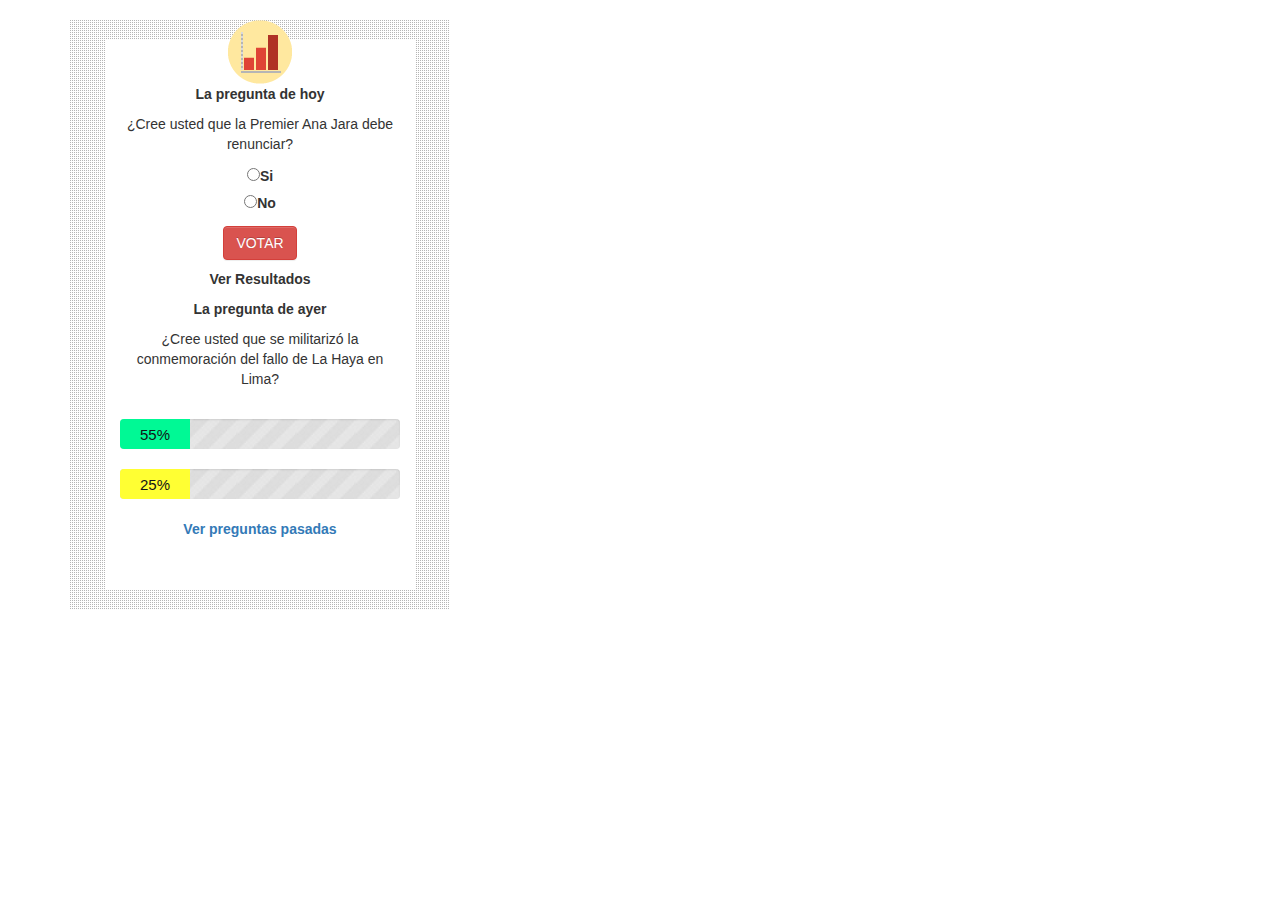
<file: index.html>
<!DOCTYPE html>
<html>
  <head>
        <title>Republica</title>
        <meta charset="utf-8">
        <link href="http://fonts.googleapis.com/css?family=PT+Sans:400,700" rel="stylesheet" type="text/css">
       <link href="http://fonts.googleapis.com/css?family=Oswald:400,700" rel="stylesheet" type="text/css"> 
        <link rel="stylesheet" type="text/css" href="css/dist/slick.css">
        <link rel="stylesheet" type="text/css" href="css/dist/bootstrap-theme.min.css">
        <link rel="stylesheet" type="text/css" href="css/dist/font-awesome.min.css">
        <link rel="stylesheet" type="text/css" href="css/dist/bootstrap.min.css">
        <link rel="stylesheet" type="text/css" href="css/main.css">
  </head>
  <body>
    <div class="container">
      <div class="col-xs-12 col-lg-4 col-md-4 background-pregunta">
        <div class="text-center-p background-white">
        <div class="col-xs-12 col-sm-6 col-md-12 col-lg-12">
            <img src="image/img_pregunta.png" class="img-pregunta">
            <p><strong>La pregunta de hoy</strong></p>  
            <p>¿Cree usted que la Premier Ana Jara debe renunciar?</p>
        <div class="form-check">
            <label>
            <input type="radio" name="exampleradios" value="option2">Si</label>
            <br>
            <label>
            <input type="radio" name="exampleradios" value="option2">No</label>
            </div>
            <button type="button" class="btn btn-danger center-block">VOTAR</button> 
        </div>
        <div class="col-xs-12 col-sm-6 col-md-12 col-lg-12">
            <p><strong>Ver Resultados</strong></p>
            <p><strong>La pregunta de ayer</strong></p> 
            <p>¿Cree usted que se militarizó la conmemoración del fallo de La Haya en Lima?</p>
            <br>
          <div class="progress">
            <div aria-valuenow="25" aria-valuemin="0" aria-valuemax="100" style="width: 25%; background-color: #00F995;">
                <p class="value">55%</p>
            </div>
            </div>
            <div class="progress">
            <div aria-valuenow="25" aria-valuemin="0" aria-valuemax="100" style="width: 25%; background-color: #FFFF33;">
                <p class="value">25%</p>
            </div>
            <br>
           </div>
            <a href="#"><p class="text-center"><strong>Ver preguntas pasadas</strong></p></a>
          </div>       
    <script type="js/slick.min.js"></script>
    <script type="js/bootstrap.min.js"></script>
    <script type="js/jquery.js"></script>
  </body>
</html>
</file>
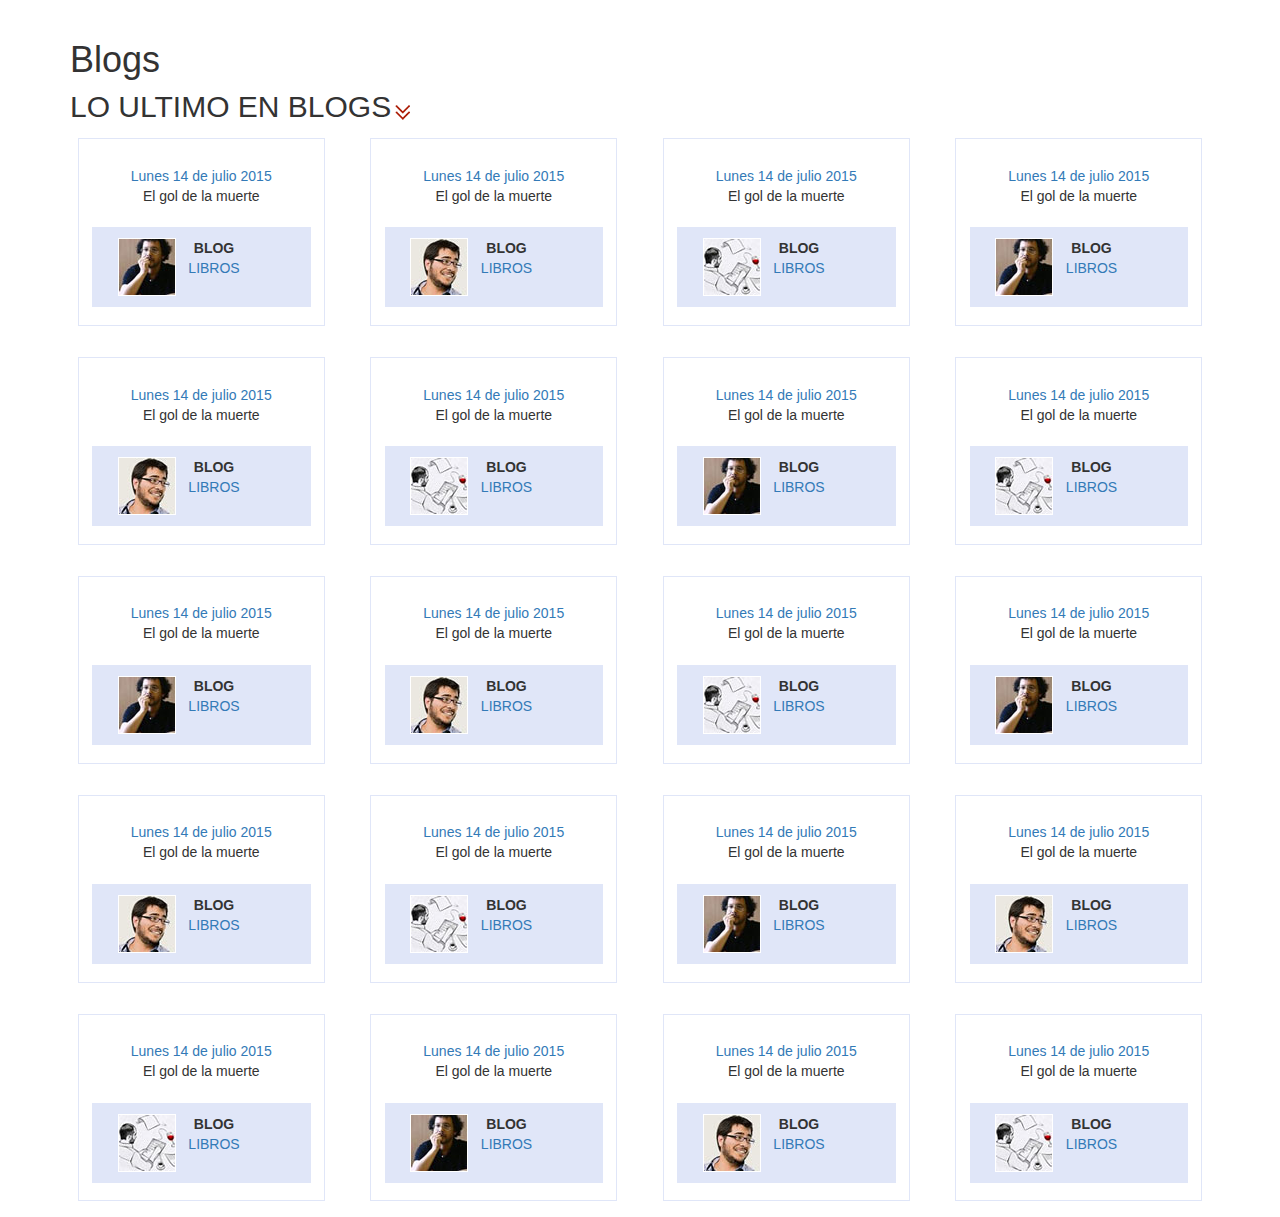
<file: blog.html>
<!DOCTYPE html>
<html>
<head>
    <title>Republica</title>
    <meta charset="utf-8">
    <link href="http://fonts.googleapis.com/css?family=PT+Sans:400,700" rel="stylesheet" type="text/css">
   <link href="http://fonts.googleapis.com/css?family=Oswald:400,700" rel="stylesheet" type="text/css">
    <link rel="stylesheet" type="text/css" href="css/blog.css">
    <link rel="stylesheet" type="text/css" href="css/dist/slick.css">
    <link rel="stylesheet" type="text/css" href="css/dist/bootstrap-theme.min.css">
    <link rel="stylesheet" type="text/css" href="css/dist/font-awesome.min.css">
    <link rel="stylesheet" type="text/css" href="css/dist/bootstrap.min.css">
</head>
<body>
    <div class="container">           
        <h1>Blogs</h1>
        <h2 class="subicono">LO ULTIMO EN BLOGS</h2>
        <img src="image/double-arrow-bottom.png">
        <div class="row">
            <div class="col-xs-12 col-md-6 col-lg-3">
                <div class="columnistas">
                    <a href="#">Lunes 14 de julio 2015</a>
                    <p>El gol de la muerte</p>
                    <div class="celeste">
                        <img src="image/blog_avatar_01.jpg">
                        <div class="subcuadro"">
                            <p><strong>BLOG</strong></p>
                            <a href="#">LIBROS</a>  
                        </div>
                    </div>
                </div>
            </div>        
            <div class="col-xs-12 col-md-6 col-lg-3">
                <div class="columnistas">
                    <a href="#">Lunes 14 de julio 2015</a>
                    <p>El gol de la muerte</p>
                    <div class="celeste">
                        <img src="image/blog_avatar_02.jpg">
                        <div class="subcuadro"">
                            <p><strong>BLOG</strong></p>
                            <a href="#">LIBROS</a>  
                        </div>
                    </div>
                </div>
            </div>
            <div class="col-xs-12 col-md-6 col-lg-3">
                <div class="columnistas">
                    <a href="#">Lunes 14 de julio 2015</a>
                    <p>El gol de la muerte</p>
                    <div class="celeste">
                        <img src="image/blog_avatar_03.jpg">
                        <div class="subcuadro"">
                            <p><strong>BLOG</strong></p>
                            <a href="#">LIBROS</a>  
                        </div>
                    </div>
                </div>
            </div>
            <div class="col-xs-12 col-md-6 col-lg-3">
                <div class="columnistas">
                    <a href="#">Lunes 14 de julio 2015</a>
                    <p>El gol de la muerte</p>
                    <div class="celeste">
                        <img src="image/blog_avatar_01.jpg">
                        <div class="subcuadro"">
                            <p><strong>BLOG</strong></p>
                            <a href="#">LIBROS</a>  
                        </div>
                    </div>
                </div>
            </div>
            <div class="col-xs-12 col-md-6 col-lg-3">
                <div class="columnistas">
                    <a href="#">Lunes 14 de julio 2015</a>
                    <p>El gol de la muerte</p>
                    <div class="celeste">
                        <img src="image/blog_avatar_02.jpg">
                        <div class="subcuadro"">
                            <p><strong>BLOG</strong></p>
                            <a href="#">LIBROS</a>  
                        </div>
                    </div>
                </div>
            </div>
            <div class="col-xs-12 col-md-6 col-lg-3">
                <div class="columnistas">
                    <a href="#">Lunes 14 de julio 2015</a>
                    <p>El gol de la muerte</p>
                    <div class="celeste">
                        <img src="image/blog_avatar_03.jpg">
                        <div class="subcuadro"">
                            <p><strong>BLOG</strong></p>
                            <a href="#">LIBROS</a>  
                        </div>
                    </div>
                </div>
            </div>
            <div class="col-xs-12 col-md-6 col-lg-3">
                <div class="columnistas">
                    <a href="#">Lunes 14 de julio 2015</a>
                    <p>El gol de la muerte</p>
                    <div class="celeste">
                        <img src="image/blog_avatar_01.jpg">
                        <div class="subcuadro"">
                            <p><strong>BLOG</strong></p>
                            <a href="#">LIBROS</a>  
                        </div>
                    </div>
                </div>
            </div>
            <div class="col-xs-12 col-md-6 col-lg-3">
                <div class="columnistas">
                    <a href="#">Lunes 14 de julio 2015</a>
                    <p>El gol de la muerte</p>
                    <div class="celeste">
                        <img src="image/blog_avatar_03.jpg">
                        <div class="subcuadro"">
                            <p><strong>BLOG</strong></p>
                            <a href="#">LIBROS</a>  
                        </div>
                    </div>
                </div>
            </div>
            <div class="col-xs-12 col-md-6 col-lg-3">
                <div class="columnistas">
                    <a href="#">Lunes 14 de julio 2015</a>
                    <p>El gol de la muerte</p>
                    <div class="celeste">
                        <img src="image/blog_avatar_01.jpg">
                        <div class="subcuadro"">
                            <p><strong>BLOG</strong></p>
                            <a href="#">LIBROS</a>  
                        </div>
                    </div>
                </div>
            </div>
            <div class="col-xs-12 col-md-6 col-lg-3">
                <div class="columnistas">
                    <a href="#">Lunes 14 de julio 2015</a>
                    <p>El gol de la muerte</p>
                    <div class="celeste">
                        <img src="image/blog_avatar_02.jpg">
                        <div class="subcuadro"">
                            <p><strong>BLOG</strong></p>
                            <a href="#">LIBROS</a>  
                        </div>
                    </div>
                </div>
            </div>
            <div class="col-xs-12 col-md-6 col-lg-3">
                <div class="columnistas">
                    <a href="#">Lunes 14 de julio 2015</a>
                    <p>El gol de la muerte</p>
                    <div class="celeste">
                        <img src="image/blog_avatar_03.jpg">
                        <div class="subcuadro"">
                            <p><strong>BLOG</strong></p>
                            <a href="#">LIBROS</a>  
                        </div>
                    </div>
                </div>
            </div>
            <div class="col-xs-12 col-md-6 col-lg-3">
                <div class="columnistas">
                    <a href="#">Lunes 14 de julio 2015</a>
                    <p>El gol de la muerte</p>
                    <div class="celeste">
                        <img src="image/blog_avatar_01.jpg">
                        <div class="subcuadro"">
                            <p><strong>BLOG</strong></p>
                            <a href="#">LIBROS</a>  
                        </div>
                    </div>
                </div>
            </div>
            <div class="col-xs-12 col-md-6 col-lg-3">
                <div class="columnistas">
                    <a href="#">Lunes 14 de julio 2015</a>
                    <p>El gol de la muerte</p>
                    <div class="celeste">
                        <img src="image/blog_avatar_02.jpg">
                        <div class="subcuadro"">
                            <p><strong>BLOG</strong></p>
                            <a href="#">LIBROS</a>  
                        </div>
                    </div>
                </div>
            </div>
            <div class="col-xs-12 col-md-6 col-lg-3">
                <div class="columnistas">
                    <a href="#">Lunes 14 de julio 2015</a>
                    <p>El gol de la muerte</p>
                    <div class="celeste">
                        <img src="image/blog_avatar_03.jpg">
                        <div class="subcuadro"">
                            <p><strong>BLOG</strong></p>
                            <a href="#">LIBROS</a>  
                        </div>
                    </div>
                </div>
            </div>
            <div class="col-xs-12 col-md-6 col-lg-3">
                <div class="columnistas">
                    <a href="#">Lunes 14 de julio 2015</a>
                    <p>El gol de la muerte</p>
                    <div class="celeste">
                        <img src="image/blog_avatar_01.jpg">
                        <div class="subcuadro"">
                            <p><strong>BLOG</strong></p>
                            <a href="#">LIBROS</a>  
                        </div>
                    </div>
                </div>
            </div>
            <div class="col-xs-12 col-md-6 col-lg-3">
                <div class="columnistas">
                    <a href="#">Lunes 14 de julio 2015</a>
                    <p>El gol de la muerte</p>
                    <div class="celeste">
                        <img src="image/blog_avatar_02.jpg">
                        <div class="subcuadro"">
                            <p><strong>BLOG</strong></p>
                            <a href="#">LIBROS</a>  
                        </div>
                    </div>
                </div>
            </div>
            <div class="col-xs-12 col-md-6 col-lg-3">
                <div class="columnistas">
                    <a href="#">Lunes 14 de julio 2015</a>
                    <p>El gol de la muerte</p>
                    <div class="celeste">
                        <img src="image/blog_avatar_03.jpg">
                        <div class="subcuadro"">
                            <p><strong>BLOG</strong></p>
                            <a href="#">LIBROS</a>  
                        </div>
                    </div>
                </div>
            </div>
            <div class="col-xs-12 col-md-6 col-lg-3">
                <div class="columnistas">
                    <a href="#">Lunes 14 de julio 2015</a>
                    <p>El gol de la muerte</p>
                    <div class="celeste">
                        <img src="image/blog_avatar_01.jpg">
                        <div class="subcuadro"">
                            <p><strong>BLOG</strong></p>
                            <a href="#">LIBROS</a>  
                        </div>
                    </div>
                </div>
            </div>
            <div class="col-xs-12 col-md-6 col-lg-3">
                <div class="columnistas">
                    <a href="#">Lunes 14 de julio 2015</a>
                    <p>El gol de la muerte</p>
                    <div class="celeste">
                        <img src="image/blog_avatar_02.jpg">
                        <div class="subcuadro"">
                            <p><strong>BLOG</strong></p>
                            <a href="#">LIBROS</a>  
                        </div>
                    </div>
                </div>
            </div>
            <div class="col-xs-12 col-md-6 col-lg-3">
                <div class="columnistas">
                    <a href="#">Lunes 14 de julio 2015</a>
                    <p>El gol de la muerte</p>
                    <div class="celeste">
                        <img src="image/blog_avatar_03.jpg">
                        <div class="subcuadro"">
                            <p><strong>BLOG</strong></p>
                            <a href="#">LIBROS</a>  
                        </div>
                    </div>
                </div>
            </div>
    
    <script type="js/slick.min.js"></script>
    <script type="js/bootstrap.min.js"></script>
    <script type="js/jquery.js"></script>
</body>
</html>
</file>
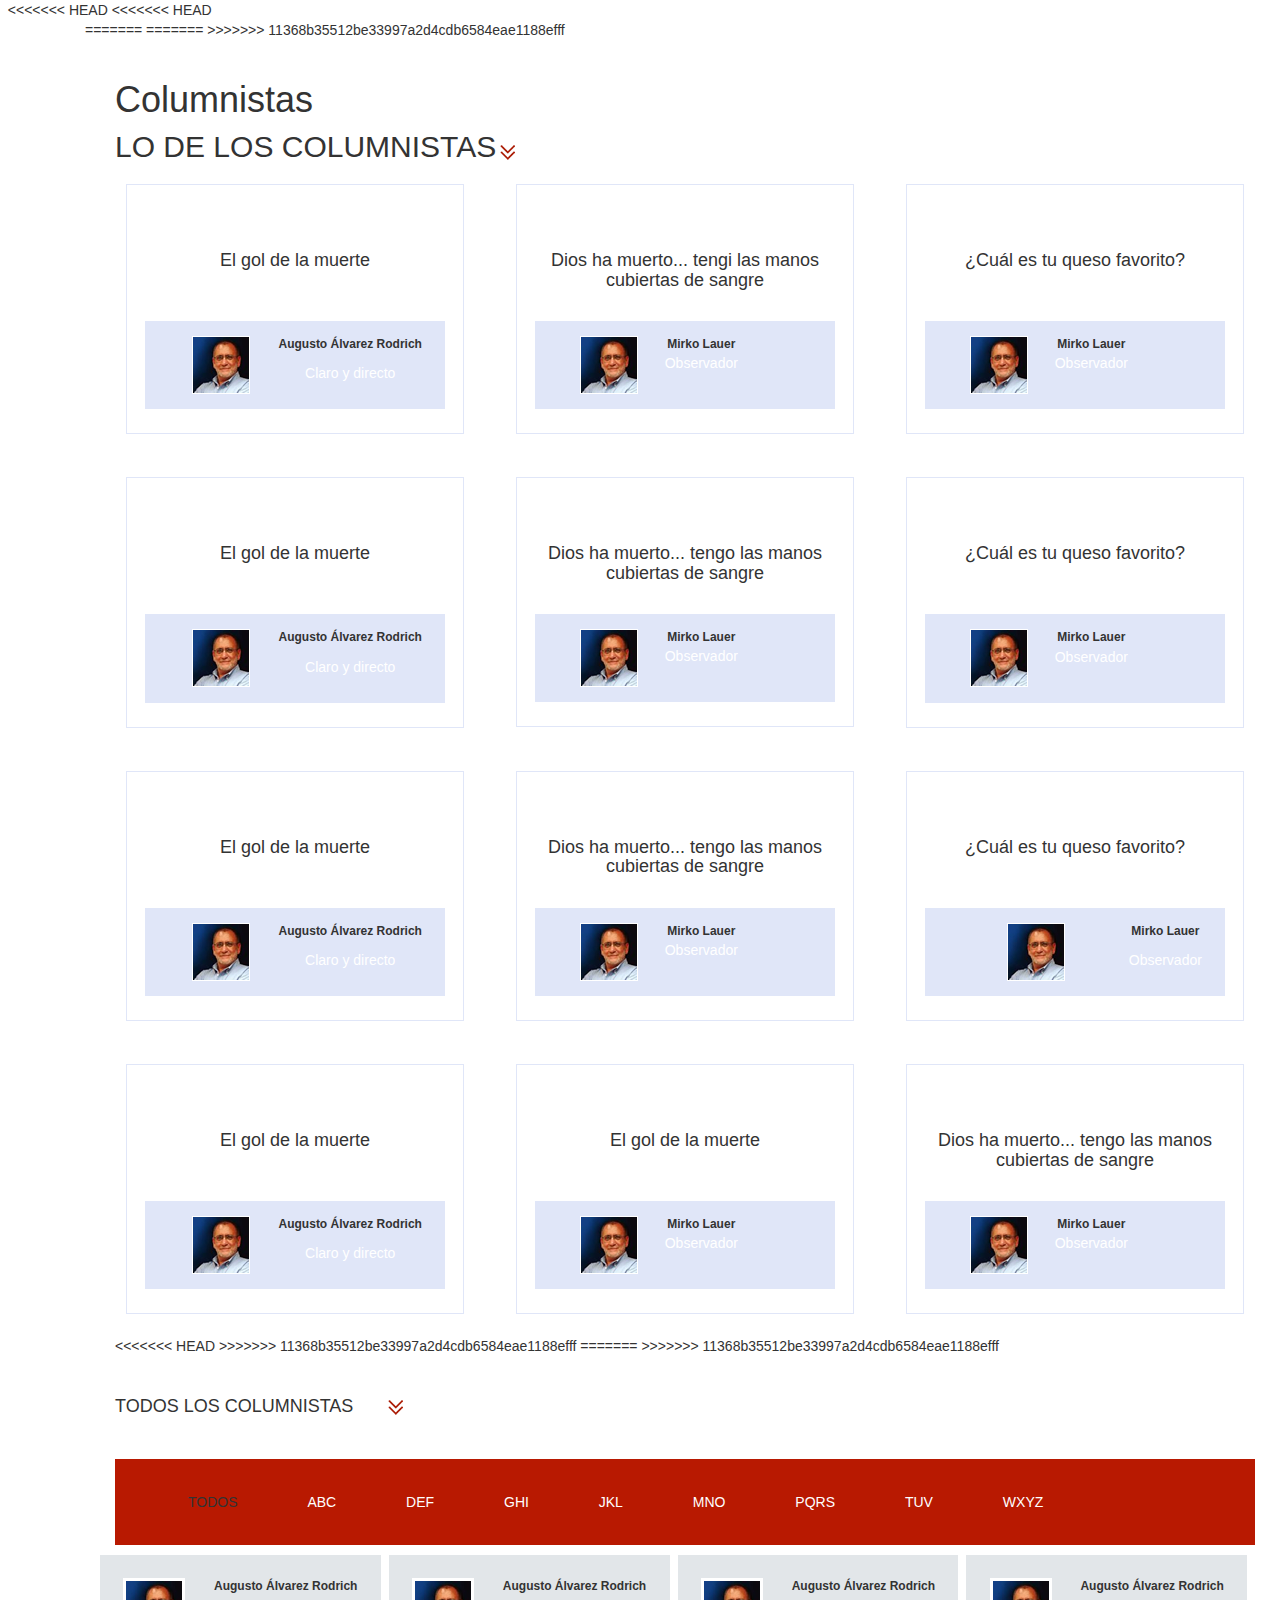
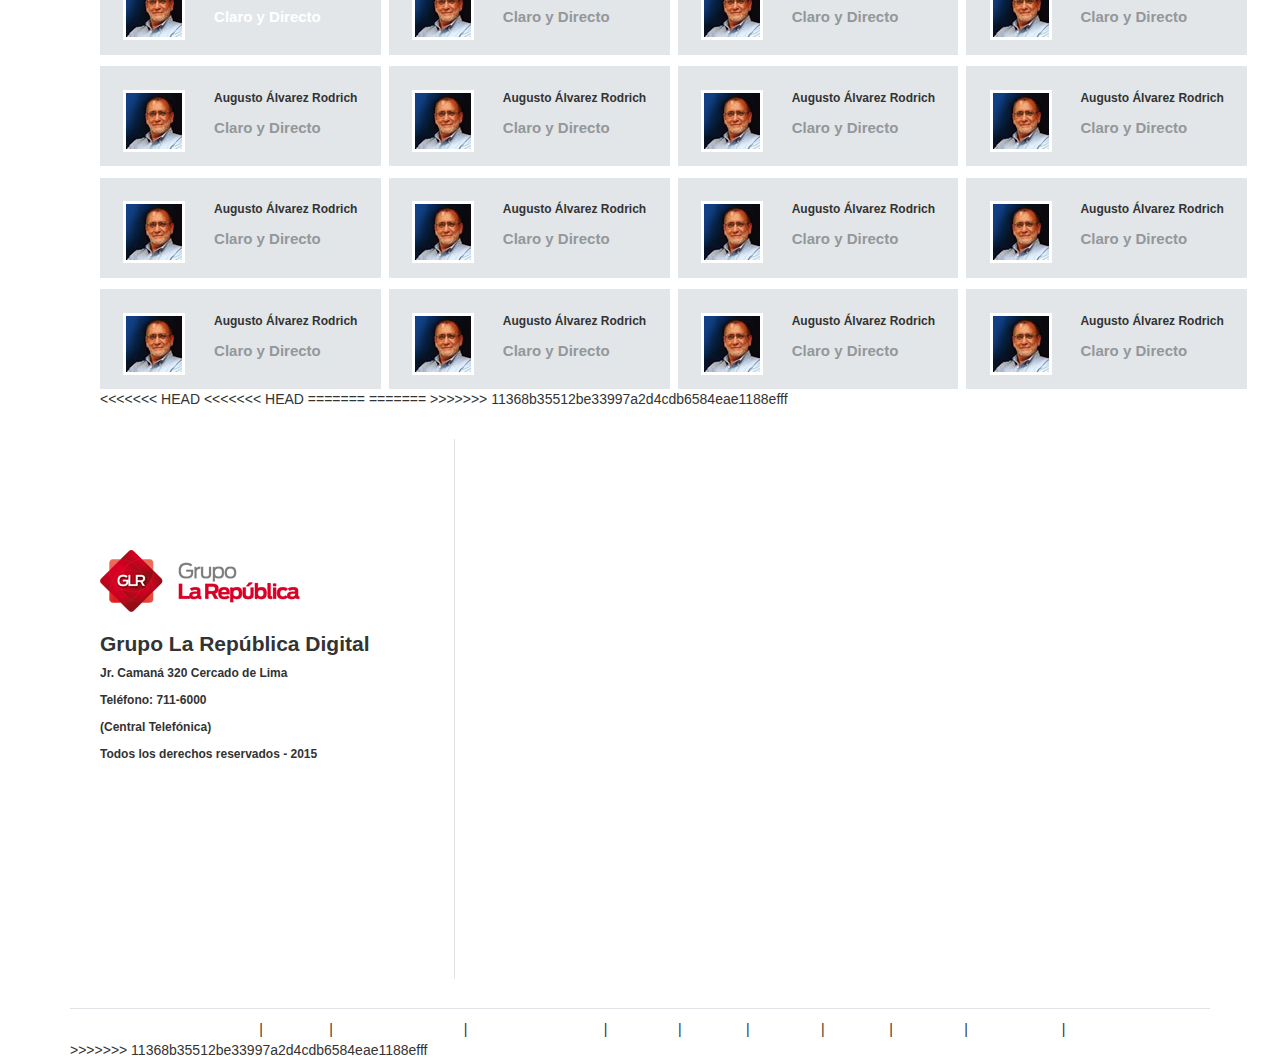
<file: columnistas.html>
<!DOCTYPE html>
<html>
<head>
    <title>Republica</title>
    <meta charset="utf-8">
    <link href="http://fonts.googleapis.com/css?family=PT+Sans:400,700" rel="stylesheet" type="text/css">
   <link href="http://fonts.googleapis.com/css?family=Oswald:400,700" rel="stylesheet" type="text/css">
    <link rel="stylesheet" type="text/css" href="css/columnistas.css">
    <link rel="stylesheet" type="text/css" href="css/dist/slick.css">
    <link rel="stylesheet" type="text/css" href="css/dist/bootstrap-theme.min.css">
    <link rel="stylesheet" type="text/css" href="css/dist/font-awesome.min.css">
    <link rel="stylesheet" type="text/css" href="css/dist/bootstrap.min.css">
</head>
<body>
<<<<<<< HEAD
<<<<<<< HEAD
    <div class="container">
    <section id="todos">
        <div class="container-fluid">
=======
=======
>>>>>>> 11368b35512be33997a2d4cdb6584eae1188efff
    <div class="container"><!DOCTYPE html>
<html>
<head>
    <title>Republica</title>
    <meta charset="utf-8">
    <link href="http://fonts.googleapis.com/css?family=PT+Sans:400,700" rel="stylesheet" type="text/css">
   <link href="http://fonts.googleapis.com/css?family=Oswald:400,700" rel="stylesheet" type="text/css">
    <link rel="stylesheet" type="text/css" href="css/columnistas.css">
    <link rel="stylesheet" type="text/css" href="css/dist/slick.css">
    <link rel="stylesheet" type="text/css" href="css/dist/bootstrap-theme.min.css">
    <link rel="stylesheet" type="text/css" href="css/dist/font-awesome.min.css">
    <link rel="stylesheet" type="text/css" href="css/dist/bootstrap.min.css">
</head>
<body>
    <div class="container"> 
        <h1>Columnistas</h1>
        <h2 class="subicono">LO DE LOS COLUMNISTAS</h2>
        <img src="image/double-arrow-bottom.png">
        <div class="row">
            <div class="col-xs-12 col-md-6 col-lg-4">
                <div class="columnistas">
                    <a href="#">Lunes 14 de julio 2015</a>
                    <h4 class="minh-40">El gol de la muerte</h4>
                    <div class="celeste">
                        <img src="image/img_author_columnista.jpg">
                        <div class="subcuadro1"">
                            <p><strong>Augusto Álvarez Rodrich</strong></p>
                            <a href="#">Claro y directo</a>  
                        </div>
                    </div>
                </div>
            </div>        
            <div class="col-xs-12 col-md-6 col-lg-4">
                <div class="columnistas">
                    <a href="#">Lunes 14 de julio 2015</a>
                    <h4 class="minh-40">Dios ha muerto... tengi las manos cubiertas de sangre</h4>
                    <div class="celeste">
                        <img src="image/img_author_columnista.jpg">
                        <div class="subcuadro"">
                            <p><strong>Mirko Lauer</strong></p>
                            <a href="#">Observador</a>  
                        </div>
                    </div>
                </div>
            </div>
            <div class="col-xs-12 col-md-6 col-lg-4">
                <div class="columnistas">
                    <a href="#">Lunes 14 de julio 2015</a>
                    <h4 class="minh-40">¿Cuál es tu queso favorito?</h4>
                    <div class="celeste">
                        <img src="image/img_author_columnista.jpg">
                        <div class="subcuadro"">
                            <p><strong>Mirko Lauer</strong></p>
                            <a href="#">Observador</a>  
                        </div>
                    </div>
                </div>
            </div>
        </div>
        <div class="row">
            <div class="col-xs-12 col-md-6 col-lg-4">
                <div class="columnistas">
                    <a href="#">Lunes 14 de julio 2015</a>
                    <h4 class="minh-40">El gol de la muerte</h4>
                    <div class="celeste">
                        <img src="image/img_author_columnista.jpg">
                        <div class="subcuadro1"">
                            <p><strong>Augusto Álvarez Rodrich</strong></p>
                            <a href="#">Claro y directo</a>  
                        </div>
                    </div>
                </div>
            </div>
            <div class="col-xs-12 col-md-6 col-lg-4">
                <div class="columnistas">
                    <a href="#">Lunes 14 de julio 2015</a>
                    <h4 minh-40>Dios ha muerto... tengo las manos cubiertas de sangre</h4>
                    <div class="celeste">
                        <img src="image/img_author_columnista.jpg">
                        <div class="subcuadro"">
                            <p><strong>Mirko Lauer</strong></p>
                            <a href="#">Observador</a>  
                        </div>
                    </div>
                </div>
            </div>
            <div class="col-xs-12 col-md-6 col-lg-4">
                <div class="columnistas">
                    <a href="#">Lunes 14 de julio 2015</a>
                    <h4 class="minh-40">¿Cuál es tu queso favorito?</h4>
                    <div class="celeste">
                        <img src="image/img_author_columnista.jpg">
                        <div class="subcuadro"">
                            <p><strong>Mirko Lauer</strong></p>
                            <a href="#">Observador</a>  
                        </div>
                    </div>
                </div>
            </div>
        </div>
        <div class="row">
            <div class="col-xs-12 col-md-6 col-lg-4">
                <div class="columnistas">
                    <a href="#">Lunes 14 de julio 2015</a>
                    <h4 class="minh-40">El gol de la muerte</h4>
                    <div class="celeste">
                        <img src="image/img_author_columnista.jpg">
                        <div class="subcuadro1"">
                            <p><strong>Augusto Álvarez Rodrich</strong></p>
                            <a href="#">Claro y directo</a>    
                        </div>
                    </div>
                </div>
            </div>
            <div class="col-xs-12 col-md-6 col-lg-4">
                <div class="columnistas">
                    <a href="#">Lunes 14 de julio 2015</a>
                    <h4 class="minh-40">Dios ha muerto... tengo las manos cubiertas de sangre</h4>
                    <div class="celeste">
                        <img src="image/img_author_columnista.jpg">
                        <div class="subcuadro"">
                            <p><strong>Mirko Lauer</strong></p>
                            <a href="#">Observador</a>  
                        </div>
                    </div>
                </div>
            </div>
            <div class="col-xs-12 col-md-6 col-lg-4">
                <div class="columnistas">
                    <a href="#">Lunes 14 de julio 2015</a>
                    <h4 class="minh-40">¿Cuál es tu queso favorito?</h4>
                    <div class="celeste">
                        <img src="image/img_author_columnista.jpg">
                        <div class="subcuadro1"">
                            <p><strong>Mirko Lauer</strong></p>
                            <a href="#">Observador</a>  
                        </div>
                    </div>
                </div>
            </div>
        </div>
        <div class="row">
            <div class="col-xs-12 col-md-6 col-lg-4">
                <div class="columnistas">
                    <a href="#">Lunes 14 de julio 2015</a>
                    <h4 class="minh-40">El gol de la muerte</h4>
                    <div class="celeste">
                        <img src="image/img_author_columnista.jpg">
                        <div class="subcuadro1"">
                            <p><strong>Augusto Álvarez Rodrich</strong></p>
                            <a href="#">Claro y directo</a>    
                        </div>
                    </div>
                </div>
            </div>
            <div class="col-xs-12 col-md-6 col-lg-4">
                <div class="columnistas">
                    <a href="#">Lunes 14 de julio 2015</a>
                    <h4 class="minh-40">El gol de la muerte</h4>
                    <div class="celeste">
                        <img src="image/img_author_columnista.jpg">
                        <div class="subcuadro"">
                            <p><strong>Mirko Lauer</strong></p>
                            <a href="#">Observador</a>  
                        </div>
                    </div>
                </div>
            </div>
            <div class="col-xs-12 col-md-6 col-lg-4">
                <div class="columnistas">
                    <a href="#">Lunes 14 de julio 2015</a>
                    <h4 class="minh-40">Dios ha muerto... tengo las manos cubiertas de sangre</h4>
                    <div class="celeste">
                        <img src="image/img_author_columnista.jpg">
                        <div class="subcuadro"">
                            <p><strong>Mirko Lauer</strong></p>
                            <a href="#">Observador</a>  
                        </div>
                    </div>
                </div>
            </div>
        </div>
    </div>
    <section id="todos">
        <div class="container">
<<<<<<< HEAD
>>>>>>> 11368b35512be33997a2d4cdb6584eae1188efff
=======
>>>>>>> 11368b35512be33997a2d4cdb6584eae1188efff
            <div class="row">
            <!-- TODOS LOS COLUMNISTAS -->
                <div class="col-md-12 col-xs-12">
                    <h4>TODOS LOS COLUMNISTAS<img class="arrow" src="image/double-arrow-bottom.png"> </h4>
                    <div class="bg-red">
                        <ul>
                            <li class="active">TODOS</li>
                            <li><a href="#">ABC</a></li>
                            <li><a href="#">DEF</a></li>
                            <li><a href="#">GHI</a></li>
                            <li><a href="#">JKL</a></li>
                            <li><a href="#">MNO</a></li>
                            <li><a href="#">PQRS</a></li>
                            <li><a href="#">TUV</a></li>
                            <li><a href="#">WXYZ</a></li>
                        </ul>
                    </div>
                    <div class="row">
                        <div class="col-md-4 bg-gray">
                            <img class="colum" src="image/img_author_columnista.jpg">
                            <div class="float">
                                <p>Augusto Álvarez Rodrich</p>
                                <p class="txt-gray"><a href="#">Claro y Directo</p></a>
                            </div>
                        </div>
                        <div class="col-md-4 bg-gray">
                            <img class="colum" src="image/img_author_columnista.jpg">
                            <div class="float">
                                <p>Augusto Álvarez Rodrich</p>
                                <p class="txt-gray">Claro y Directo</p>
                            </div>
                        </div>
                        <div class="col-md-4 bg-gray">
                            <img class="colum" src="image/img_author_columnista.jpg">
                            <div class="float">
                                <p>Augusto Álvarez Rodrich</p>
                                <p class="txt-gray">Claro y Directo</p>
                            </div>
                        </div>
                        <div class="col-md-8 bg-gray">
                            <img class="colum" src="image/img_author_columnista.jpg">
                            <div class="float">
                                <p>Augusto Álvarez Rodrich</p>
                                <p class="txt-gray">Claro y Directo</p>
                            </div>
                        </div>
                    </div>
                    <!-- segunda fila -->
                    <div class="row top">
                        <div class="col-md-2 bg-gray">
                            <img class="colum" src="image/img_author_columnista.jpg">
                            <div class="float">
                                <p>Augusto Álvarez Rodrich</p>
                                <p class="txt-gray">Claro y Directo</p>
                            </div>
                        </div>
                        <div class="col-md-2 bg-gray">
                            <img class="colum" src="image/img_author_columnista.jpg">
                            <div class="float">
                                <p>Augusto Álvarez Rodrich</p>
                                <p class="txt-gray">Claro y Directo</p>
                            </div>
                        </div>
                        <div class="col-md-2 bg-gray">
                            <img class="colum" src="image/img_author_columnista.jpg">
                            <div class="float">
                                <p>Augusto Álvarez Rodrich</p>
                                <p class="txt-gray">Claro y Directo</p>
                            </div>
                        </div>
                        <div class="col-md-2 bg-gray">
                            <img class="colum" src="image/img_author_columnista.jpg">
                            <div class="float">
                                <p>Augusto Álvarez Rodrich</p>
                                <p class="txt-gray">Claro y Directo</p>
                            </div>
                        </div>
                    </div>
                    <!-- tercera fila -->
                    <div class="row top">
                        <div class="col-md-2 bg-gray">
                            <img class="colum" src="image/img_author_columnista.jpg">
                            <div class="float">
                                <p>Augusto Álvarez Rodrich</p>
                                <p class="txt-gray">Claro y Directo</p>
                            </div>
                        </div>
                        <div class="col-md-2 bg-gray">
                            <img class="colum" src="image/img_author_columnista.jpg">
                            <div class="float">
                                <p>Augusto Álvarez Rodrich</p>
                                <p class="txt-gray">Claro y Directo</p>
                            </div>
                        </div>
                        <div class="col-md-2 bg-gray">
                            <img class="colum" src="image/img_author_columnista.jpg">
                            <div class="float">
                                <p>Augusto Álvarez Rodrich</p>
                                <p class="txt-gray">Claro y Directo</p>
                            </div>
                        </div>
                        <div class="col-md-2 bg-gray">
                            <img class="colum" src="image/img_author_columnista.jpg">
                            <div class="float">
                                <p>Augusto Álvarez Rodrich</p>
                                <p class="txt-gray">Claro y Directo</p>
                            </div>
                        </div>
                    </div>
                    <div class="row top">
                        <div class="col-md-2 bg-gray">
                            <img class="colum" src="image/img_author_columnista.jpg">
                            <div class="float">
                                <p>Augusto Álvarez Rodrich</p>
                                <p class="txt-gray">Claro y Directo</p>
                            </div>
                        </div>
                        <div class="col-md-2 bg-gray">
                            <img class="colum" src="image/img_author_columnista.jpg">
                            <div class="float">
                                <p>Augusto Álvarez Rodrich</p>
                                <p class="txt-gray">Claro y Directo</p>
                            </div>
                        </div>
                        <div class="col-md-2 bg-gray">
                            <img class="colum" src="image/img_author_columnista.jpg">
                            <div class="float">
                                <p>Augusto Álvarez Rodrich</p>
                                <p class="txt-gray">Claro y Directo</p>
                            </div>
                        </div>
                        <div class="col-md-2 bg-gray">
                            <img class="colum" src="image/img_author_columnista.jpg">
                            <div class="float">
                                <p>Augusto Álvarez Rodrich</p>
                                <p class="txt-gray">Claro y Directo</p>
                            </div>
                        </div>
                    </div>
        </div>
    </section>
<<<<<<< HEAD
<<<<<<< HEAD
=======
=======
>>>>>>> 11368b35512be33997a2d4cdb6584eae1188efff
    </div>
    <footer>
      <div class="container">
        <div class="row hidden-sm hidden-xs">
          <div class="col-xs-12 col-md-4 logo">
            <img src="image/logo-grupo-la-republica.png">
            <h3>Grupo La República Digital</h3>
            <p>Jr. Camaná 320 Cercado de Lima</p>
            <p>Teléfono: 711-6000</p>
            <p>(Central Telefónica)</p>
            <p class="text-f">Todos los derechos reservados - 2015</p>
          </div>
          <div class="linea-v">
            <div class="col-xs-12 col-md-2 a-color">
              <a href="#">Roger Federer</a>
              <a href="#">Sbs</a>
              <a href="#">Scarlett Johansson</a>
              <a href="#">Scotiabank</a>
              <a href="#">Selena Gómez</a>
              <a href="#">Spiderman</a>
              <a href="#">Sporting Cristal</a>
              <a href="#">Sunat</a>
              <a href="#">Telefónica del Perú</a>
              <a href="#">The Walking Dead</a>
              <a href="#">Twitter</a>
              <a href="#">Universidad Cesar Vallejo</a>
              <a href="#">Universidad San Martín</a>
              <a href="#">Universitario de</a>
              <a href="#">Deportes</a>
              <a href="#">Xbox</a>
              <a href="#">Youtube</a>
              <a href="#">Bayern Múnich</a>
              <a href="#">Bayern Múnich</a>
              <a href="#">BBVA</a>
              <a href="#">Xbox</a>
              <a href="#">BCP</a> 
            </div>
            <div class="col-xs-12 col-md-2  a-color">
              <a href="#">Roger Federer</a>
              <a href="#">Sbs</a>
              <a href="#">Scarlett Johansson</a>
              <a href="#">Scotiabank</a>
              <a href="#">Selena Gómez</a>
              <a href="#">Spiderman</a>
              <a href="#">Sporting Cristal</a>
              <a href="#">Sunat</a>
              <a href="#">Telefónica del Perú</a>
              <a href="#">The Walking Dead</a>
              <a href="#">Twitter</a>
              <a href="#">Universidad Cesar Vallejo</a>
              <a href="#">Universidad San Martín</a>
              <a href="#">Universitario de</a>
              <a href="#">Deportes</a>
              <a href="#">Xbox</a>
              <a href="#">Youtube</a>
              <a href="#">Bayern Múnich</a>
              <a href="#">Bayern Múnich</a>
              <a href="#">BBVA</a>
              <a href="#">Xbox</a>
              <a href="#">BCP</a> 
            </div>
            <div class="col-xs-12 col-md-2  a-color">
              <a href="#">Roger Federer</a>
              <a href="#">Sbs</a>
              <a href="#">Scarlett Johansson</a>
              <a href="#">Scotiabank</a>
              <a href="#">Selena Gómez</a>
              <a href="#">Spiderman</a>
              <a href="#">Sporting Cristal</a>
              <a href="#">Sunat</a>
              <a href="#">Telefónica del Perú</a>
              <a href="#">The Walking Dead</a>
              <a href="#">Twitter</a>
              <a href="#">Universidad Cesar Vallejo</a>
              <a href="#">Universidad San Martín</a>
              <a href="#">Universitario de</a>
              <a href="#">Deportes</a>
              <a href="#">Xbox</a>
              <a href="#">Youtube</a>
              <a href="#">Bayern Múnich</a>
              <a href="#">Bayern Múnich</a>
              <a href="#">BBVA</a>
              <a href="#">Xbox</a>
              <a href="#">BCP</a> 
            </div>
            <div class="col-xs-12 col-md-2  a-color">
              <a href="#">Roger Federer</a>
              <a href="#">Sbs</a>
              <a href="#">Scarlett Johansson</a>
              <a href="#">Scotiabank</a>
              <a href="#">Selena Gómez</a>
              <a href="#">Spiderman</a>
              <a href="#">Sporting Cristal</a>
              <a href="#">Sunat</a>
              <a href="#">Telefónica del Perú</a>
              <a href="#">The Walking Dead</a>
              <a href="#">Twitter</a>
              <a href="#">Universidad Cesar Vallejo</a>
              <a href="#">Universidad San Martín</a>
              <a href="#">Universitario de</a>
              <a href="#">Deportes</a>
              <a href="#">Xbox</a>
              <a href="#">Youtube</a>
              <a href="#">Bayern Múnich</a>
              <a href="#">Bayern Múnich</a>
              <a href="#">BBVA</a>
              <a href="#">Xbox</a>
              <a href="#">BCP</a> 
            </div>
          </div>
        </div>
      </div>
    </div>
    </footer>
    <div class="linea-h hidden-sm hidden-xs">
      <div class="hidden-sm hidden-xs">
        <a href="#">Diarios del PAL: Clarín </a>|<a href="#"> La Tercera </a>|<a href="#"> El Universal Colombia </a>|<a href="#"> El Universal Venezuela </a>|<a href="#"> Vanguardia </a>|<a href="#"> La Prensa </a>|<a href="#"> El Salvador </a>|<a href="#"> La Verdad </a>|<a href="#"> Diario Libre </a>|<a href="#"> El diario de hoy </a>|<a href="#"> El Colombiano</a>
      </div></div>
      <div class="visible-sm-block visible-xs-block f-tablet">
        <h4>Grupo la República Digital</h4>
        <p>Todos los derechos reservados- 2015</p>
      </div>
</footer>

    <script type="js/slick.min.js"></script>
    <script type="js/bootstrap.min.js"></script>
    <script type="js/jquery.js"></script>
</body>
</html>



>>>>>>> 11368b35512be33997a2d4cdb6584eae1188efff
    </div>
    <script type="js/slick.min.js"></script>
    <script type="js/bootstrap.min.js"></script>
    <script type="js/jquery.js"></script>
</body>
</html>
</file>
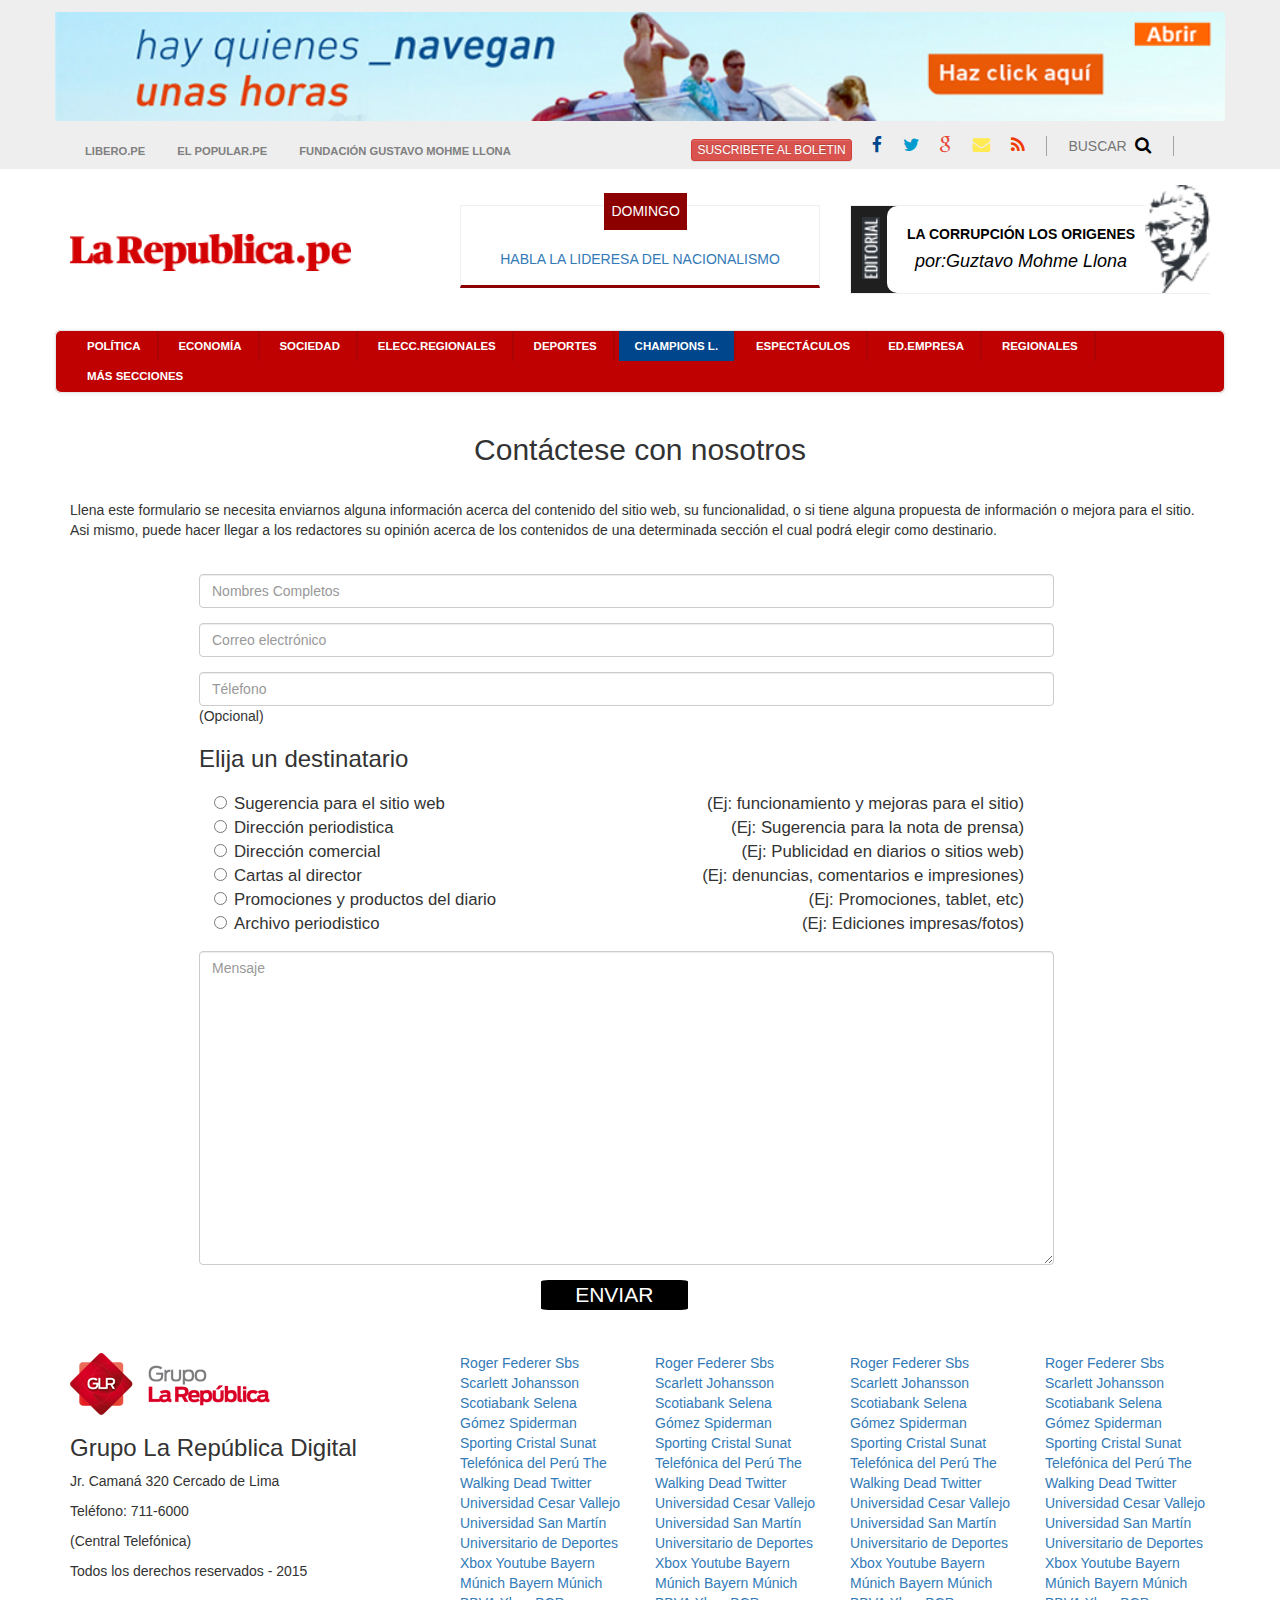
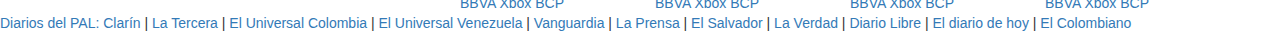
<file: contac.html>
<!DOCTYPE html>
<html>
<head>
    <title>Republica</title>
    <meta charset="utf-8">
    <link href="http://fonts.googleapis.com/css?family=PT+Sans:400,700" rel="stylesheet" type="text/css">
    <link href="http://fonts.googleapis.com/css?family=Oswald:400,700" rel="stylesheet" type="text/css">
    <link rel="stylesheet" type="text/css" href="css/contac.css">
    <link rel="stylesheet" type="text/css" href="css/main.css">
    <link rel="stylesheet" type="text/css" href="css/dist/slick.css">
    <link rel="stylesheet" type="text/css" href="css/dist/bootstrap-theme.min.css">
    <link rel="stylesheet" type="text/css" href="css/dist/font-awesome.min.css">
    <link rel="stylesheet" type="text/css" href="css/dist/bootstrap.min.css">
</head>
<body>
    <header>
        <div class="bn-gray text-center">
            <div class="container ">
                <div class="row  bn-m">
                    <img src="image/banner_top.jpg">
                    <div class="col-xs-12 col-md-6 iconos">
                        <ul class="nav nav-pills ">
                          <li role="presentation">
                            <a href="#">LIBERO.PE</a>
                          </li>
                          <li role="presentation">
                            <a href="#">EL POPULAR.PE</a>
                          </li>
                          <li role="presentation">
                            <a href="#">FUNDACIÓN GUSTAVO MOHME LLONA</a>
                          </li>
                        </ul>
                    </div>
                    <div class="col-xs-12 col-md-6 iconos">
                        <span>
                          <button type="button" class="btn btn-xs btn-danger mg-but">SUSCRIBETE AL BOLETIN</button>
                        </span>
                        <a href=""><i class="nav-item fa fa-facebook fb"></i></a>
                        <a href=""><i class="nav-item fa fa-twitter tw"></i></a>
                        <a href=""><i class="nav-item fa fa-google goo"></i></a>
                        <a href=""><i class="nav-item fa fa-envelope cart"></i></a>
                        <a href=""><i class="nav-item fa fa-rss sg"></i></a>
                        <div class="bot-busqueda">
                            <input type="text" name="Buscar" placeholder="BUSCAR">
                            <i class="fa fa-search"></i>
                        </div>
                    </div>
                </div>
            </div>
        </div>
        <div class="container">
            <div class="row">
                <div class="col-md-4">
                    <img class="imglogo" src="image/logo-la-republica.jpg">
                </div>
                <div class="col-md-4 text-center">
                    <div class="domingo">
                        <h5 class="domi">DOMINGO</h5>
                        <a href="#"><h5>HABLA LA LIDERESA DEL NACIONALISMO</h5></a>
                    </div>
                </div>
                <div class="col-md-4 text-center">
                    <div class="corrup">
                        <img class="imgeditor" src="image/img_editorial_text.jpg">
                        <div class="editor">
                            <a href="#"><h5><strong>LA CORRUPCIÓN LOS ORIGENES</strong></h5></a>
                            <a href="#"><h4><i>por:Guztavo Mohme Llona </i></h4></a>
                            <img class="imgautor" src="image/img_author.jpg">
                        </div>

                    </div>
                </div>
            </div>
        </div>
        <div class="container">
            <div class="row">
              <nav role="navigation" class="navbar navbar-default" id="nav-menu2">
                    <div class="navbar-header">
                        <button type="button" data-target="#navbarCollapse" data-toggle="collapse" class="navbar-toggle">
                            <span class="sr-only">Toggle navigation</span>
                            <span class="icon-bar"></span>
                            <span class="icon-bar"></span>
                            <span class="icon-bar"></span>
                        </button>
                    </div>
                    <div id="navbarCollapse" class="collapse navbar-collapse bg-red">
                        <div class="nav navbar-nav ">
                            <a class="linea-right" href="#">POLÍTICA</a>
                            <a class="linea-right" href="#">ECONOMÍA</a>
                            <a class="linea-right" href="#">SOCIEDAD</a>
                            <a class="linea-right" href="#">ELECC.REGIONALES</a>
                            <a class="linea-right" href="#">DEPORTES</a>
                            <a class="active linea-right" href="#">CHAMPIONS L.</a>
                            <a class="linea-right" href="#">ESPECTÁCULOS</a>
                            <a class="linea-right" href="#">ED.EMPRESA</a>
                            <a class="linea-right" href="#">REGIONALES</a>
                            <a href="#">MÁS SECCIONES</a>
                        </div>
                    </div>
               </nav>
            </div>
        </div>
    </header>
<!--formulario-->
  <div class="container">
    <section class="contactese">
    <h2 class="text-center">Contáctese con nosotros</h2>
    <p class="parr1">Llena este formulario se necesita enviarnos alguna información acerca del contenido del sitio web, su funcionalidad, o si tiene alguna propuesta de información o mejora para el sitio. Asi mismo, puede hacer llegar a los redactores su opinión acerca de los contenidos de una determinada sección el cual podrá elegir como destinario.</p>
    <div class="container">
    <form action="" class="form1">
        <div class="form-group">
          <label class="sr-only" for="Nombres Completos">Nombres Completos</label>
          <input type="" name="Nombres Completos" class="form-control" placeholder="Nombres Completos">
        </div>
        <div class="form-group">
          <label class="sr-only" for="Correo electrónico">Correo electrónico</label>
          <input type="" name="Correo electrónico" class="form-control" placeholder="Correo electrónico">
        </div>
        <div class="form-group">
          <label class="sr-only" for="Télefono">Télefono</label>
          <input type="" name="Télefono" class="form-control" placeholder="Télefono">
          <p class="">(Opcional)</p>
        </div>
          <h3>Elija un destinatario</h3>
          <div class="col-xs-12 col-sm-12 col-md-12 col-lg-12 form-group">
           <div class="radio">
              <label for="radio1" class=" col-md-6 col-lg-6">
                <input type="radio" name="optionsRadios" value="option1" id="radio2">Sugerencia para el sitio web
              </label>
              <span class="derecha col-md-6 col-lg-6">(Ej: funcionamiento y mejoras para el sitio)</span>
            </div>
           <div class="radio">
              <label for="radio2" class=" col-md-6 col-lg-6">
                <input type="radio" name="optionsRadios" value="option2" id="radio2">Dirección periodistica
              </label>
              <span class="derecha col-md-6 col-lg-6">(Ej: Sugerencia para la nota de prensa)</span>
            </div>
           <div class="radio">
              <label for="radio3" class=" col-md-6 col-lg-6">
                <input type="radio" name="optionsRadios" value="option3" id="radio3">Dirección comercial
              </label>
              <span class="derecha col-md-6 col-lg-6">(Ej: Publicidad en diarios o sitios web)</span>
            </div>
           <div class="radio">
              <label for="radio4" class="col-md-6 col-lg-6">
                <input type="radio" name="optionsRadios" value="option4" id="radio4">Cartas al director
              </label>
              <span class="derecha col-md-6 col-lg-6">(Ej: denuncias, comentarios e impresiones)</span>
            </div>
           <div class="radio">
              <label for="radio5" class="col-md-6 col-lg-6">
                <input type="radio" name="optionsRadios" value="option5" id="radio5">Promociones y productos del diario
              </label>
              <span class="derecha col-md-6 col-lg-6">(Ej: Promociones, tablet, etc)</span>
            </div>
           <div class="radio">
              <label for="radio6" class="col-md-6 col-lg-6">
                <input type="radio" name="optionsRadios" value="option6"id="radio6">Archivo periodistico
              </label>
                <span class="derecha col-md-6 col-lg-6">(Ej: Ediciones impresas/fotos)</span>
            </div>
        </div>
      <div class="form-group">
      <label class="sr-only" for="mensaje">Mensaje</label>
      <textarea class="form-control" id="mensaje" placeholder="Mensaje"  rows="15"></textarea>
      </div>
      <button class="btn-succes">ENVIAR</button>
       </div>
    </form>
   </div>
</section>
</div>
<!--fin-formulario-yeiny -->
            <footer>
              <div class="container">
                <div class="row hidden-sm hidden-xs">
                    <div class="col-xs-12 col-md-4 logo">
                        <img src="image/logo-grupo-la-republica.png">
                        <h3>Grupo La República Digital</h3>
                        <p>Jr. Camaná 320 Cercado de Lima</p>
                        <p>Teléfono: 711-6000</p>
                        <p>(Central Telefónica)</p>
                        <p class="text-f">Todos los derechos reservados - 2015</p>
                    </div>
                    <div class="linea-v">
                    <div class="col-xs-12 col-md-2 a-color">
                          <a href="#">Roger Federer</a>
                          <a href="#">Sbs</a>
                          <a href="#">Scarlett Johansson</a>
                          <a href="#">Scotiabank</a>
                          <a href="#">Selena Gómez</a>
                          <a href="#">Spiderman</a>
                          <a href="#">Sporting Cristal</a>
                          <a href="#">Sunat</a>
                          <a href="#">Telefónica del Perú</a>
                          <a href="#">The Walking Dead</a>
                          <a href="#">Twitter</a>
                          <a href="#">Universidad Cesar Vallejo</a>
                          <a href="#">Universidad San Martín</a>
                          <a href="#">Universitario de</a>
                          <a href="#">Deportes</a>
                          <a href="#">Xbox</a>
                          <a href="#">Youtube</a>
                          <a href="#">Bayern Múnich</a>
                          <a href="#">Bayern Múnich</a>
                          <a href="#">BBVA</a>
                          <a href="#">Xbox</a>
                          <a href="#">BCP</a>
                    </div>
                    <div class="col-xs-12 col-md-2  a-color">
                          <a href="#">Roger Federer</a>
                          <a href="#">Sbs</a>
                          <a href="#">Scarlett Johansson</a>
                          <a href="#">Scotiabank</a>
                          <a href="#">Selena Gómez</a>
                          <a href="#">Spiderman</a>
                          <a href="#">Sporting Cristal</a>
                          <a href="#">Sunat</a>
                          <a href="#">Telefónica del Perú</a>
                          <a href="#">The Walking Dead</a>
                          <a href="#">Twitter</a>
                          <a href="#">Universidad Cesar Vallejo</a>
                          <a href="#">Universidad San Martín</a>
                          <a href="#">Universitario de</a>
                          <a href="#">Deportes</a>
                          <a href="#">Xbox</a>
                          <a href="#">Youtube</a>
                          <a href="#">Bayern Múnich</a>
                          <a href="#">Bayern Múnich</a>
                          <a href="#">BBVA</a>
                          <a href="#">Xbox</a>
                          <a href="#">BCP</a>
                    </div>
                    <div class="col-xs-12 col-md-2  a-color">
                          <a href="#">Roger Federer</a>
                          <a href="#">Sbs</a>
                          <a href="#">Scarlett Johansson</a>
                          <a href="#">Scotiabank</a>
                          <a href="#">Selena Gómez</a>
                          <a href="#">Spiderman</a>
                          <a href="#">Sporting Cristal</a>
                          <a href="#">Sunat</a>
                          <a href="#">Telefónica del Perú</a>
                          <a href="#">The Walking Dead</a>
                          <a href="#">Twitter</a>
                          <a href="#">Universidad Cesar Vallejo</a>
                          <a href="#">Universidad San Martín</a>
                          <a href="#">Universitario de</a>
                          <a href="#">Deportes</a>
                          <a href="#">Xbox</a>
                          <a href="#">Youtube</a>
                          <a href="#">Bayern Múnich</a>
                          <a href="#">Bayern Múnich</a>
                          <a href="#">BBVA</a>
                          <a href="#">Xbox</a>
                          <a href="#">BCP</a>
                    </div>
                    <div class="col-xs-12 col-md-2  a-color">
                          <a href="#">Roger Federer</a>
                          <a href="#">Sbs</a>
                          <a href="#">Scarlett Johansson</a>
                          <a href="#">Scotiabank</a>
                          <a href="#">Selena Gómez</a>
                          <a href="#">Spiderman</a>
                          <a href="#">Sporting Cristal</a>
                          <a href="#">Sunat</a>
                          <a href="#">Telefónica del Perú</a>
                          <a href="#">The Walking Dead</a>
                          <a href="#">Twitter</a>
                          <a href="#">Universidad Cesar Vallejo</a>
                          <a href="#">Universidad San Martín</a>
                          <a href="#">Universitario de</a>
                          <a href="#">Deportes</a>
                          <a href="#">Xbox</a>
                          <a href="#">Youtube</a>
                          <a href="#">Bayern Múnich</a>
                          <a href="#">Bayern Múnich</a>
                          <a href="#">BBVA</a>
                          <a href="#">Xbox</a>
                          <a href="#">BCP</a>
                    </div>
                    </div>
                </div>
                </div>
              </div>
              <div class="linea-h hidden-sm hidden-xs">
              <div class="hidden-sm hidden-xs">
                <a href="#">Diarios del PAL: Clarín </a>|<a href="#"> La Tercera </a>|<a href="#"> El Universal Colombia </a>|<a href="#"> El Universal Venezuela </a>|<a href="#"> Vanguardia </a>|<a href="#"> La Prensa </a>|<a href="#"> El Salvador </a>|<a href="#"> La Verdad </a>|<a href="#"> Diario Libre </a>|<a href="#"> El diario de hoy </a>|<a href="#"> El Colombiano</a>
              </div></div>
              <div class="visible-sm-block visible-xs-block f-tablet">
                    <h4>Grupo la República Digital</h4>
                    <p>Todos los derechos reservados- 2015</p>
              </div>
            </footer>
    <script type="js/slick.min.js"></script>
    <script type="js/bootstrap.min.js"></script>
    <script type="js/jquery.js"></script>
</body>
</html>
</file>
<file: css/main.css>
.background-pregunta {
  background-image: url("../image/trama_square.jpg");
  height: 18%;
}

.background-white {
  background-color: #FFF;
  height: 550px;
  margin: 20px 20px 20px 20px;
}

.img-pregunta {
  margin-top: -20px
}

.progress {
  height: 30px;
  margin-bottom: 20px;
  background: url("../image/barprogress_bg.jpg") repeat;
  overflow: hidden;
}
.progress .value {
  color: #111417;
  text-align: center;
  font-size: 15px;
  font-weight: 400; 
  color: #111417;
  text-align: center;
  height: 40px;
  padding: 5px; 
}

.btn {
  margin-top: 3%;
  margin-bottom: 3%;
}
.text-center-p {
  text-align: center;
}

@media screen and (min-width: 768px) {
  .background-white {
    height: 300px;
  }
}

@media screen and (min-width:992px) {
   .background-white {
    height: 550px;
  }
}
</file>
<file: css/blog.css>
*{
	box-sizing: 
	margin:0px;
  	padding: 0px;
}
h1{
	font-family: Osmald ; 
}
.subicono{
 	display: inline;
}
.columnistas{
  	border: 1px solid #E0E6F8;
 }
.columnistas{
  	border: 1px solid #E0E6F8;
 	padding: 10% 5% 5% 5%;
 	text-align: center;
 	margin: 6% 3%;
}
.columnistas .celeste{
 	background: #E0E6F8;
 }
 .celeste {
 	padding: 5% 6%;
 	margin: 10% 0% 2%;
 }
 .celeste .subcuadro{
 	float: right;
 	margin-right: 30%;
 }
 .celeste .subcuadro p{
 	margin: 0%;
 }
 .celeste img{
 	border: 1px solid white;
 }
</file>
<file: css/columnistas.css>
<<<<<<< HEAD
<<<<<<< HEAD
=======
=======
>>>>>>> 11368b35512be33997a2d4cdb6584eae1188efff
*{
  box-sizing: 
  margin:0px;
    padding: 0px;
}

.subicono{
  display: inline;
}
.columnistas{
    border: 1px solid #E0E6F8;
 }
.columnistas{
    border: 1px solid #E0E6F8;
  padding: 10% 5% 5% 5%;
  text-align: center;
  margin: 6% 3%;
}
.columnistas .celeste{
  background: #E0E6F8;
 }
 .celeste {
  padding: 5% 6%;
  margin: 10% 0% 2%;
 }
 .minh-40 {
  min-height: 40px;
 }
 .celeste .subcuadro{
  float: right;
  margin-right: 30%;
 }
 .celeste .subcuadro1{
  float: right;
  margin-right: 2%;
 }
 .celeste .subcuadro p{
  margin: 0%;
 }
 .celeste img{
  border: 1px solid white;
 }
<<<<<<< HEAD
>>>>>>> 11368b35512be33997a2d4cdb6584eae1188efff
=======
>>>>>>> 11368b35512be33997a2d4cdb6584eae1188efff
/*columnistas segunda parte*/
#todos h4 {
  color: #a09d9d; 
}

#todos .arrow {
  padding: 3%; 
}

#todos .bg-red {
  background-color: #B81901;
 }

#todos li {
  display: inline-block;
  padding: 3%; 
}

#todos li:hover {
    background-color: #D90000;
    border-radius: 50px;
    padding: 1% 3%; 
  }

#todos a {
  color: white;
  text-decoration: none; 
}

<<<<<<< HEAD
<<<<<<< HEAD


=======
>>>>>>> 11368b35512be33997a2d4cdb6584eae1188efff
=======
>>>>>>> 11368b35512be33997a2d4cdb6584eae1188efff
#todos .active {
  background-color: #811101;
  border-radius: 50px;
  padding: 1% 3%;
  color: white; 
}
#todos .bg-gray {
  background-color: #E2E6E9;
  width: 24%;
  height: 100px;
  padding: 2%;
  margin-right: 8px;
 }
  
#todos .bg-gray:hover {
    background-color: white;
    border: 1px solid #E2E6E9; 
  }

#todos .float {
  float: right;
  padding: 0; 
}

#todos .colum {
  border: 3px solid white; 
}

#todos .colum:hover {
    border: 3px solid #E2E6E9; 
}

#todos .top {
  margin-top: 1%; 
}

#todos p {
  font-weight: bolder;
  font-size: 12px; 
}

#todos .txt-gray {
  color: #949799;
  font-size: 15px; 
}

@media(min-width: 320px){
  .todos
}

<<<<<<< HEAD
<<<<<<< HEAD
/*footer*/
=======
=======
>>>>>>> 11368b35512be33997a2d4cdb6584eae1188efff
 /* css footer */
footer {
  background-color: #F1F1F1;
  color: #000;
}

.logo {
  margin-top: 12%;
}

.logo h3 {
  font-size: 1.5em;
  font-weight: bold;
}

.text-f {
  font-size: 0.9em;
}

.linea-v {
  border-left: solid 1px #E1E1E8;
  height: 540px;
  margin-left: 369px;
  margin-top: 30px;
}

.a-color {
  margin-right: 20px;
}

.a-color a {
  color: #333333;
  display: block;
}

.a-color a:hover {
  color: #333333;
}

.linea-h {
  border-top: solid 1px #E1E1E8;
  margin-top: 2.5%;
  padding-top: 10px;
  text-align: center;
}

.linea-h a {
  color: #767676;
  font-size: 0.9em;
}

footer .f-tablet {
  background-color: #2A2730;
  color: #FFF;
  padding: 20px;
  margin:0;
  font-family: sans-serif;
  text-align: center;
}
 /* css footer-fin */
<<<<<<< HEAD
>>>>>>> 11368b35512be33997a2d4cdb6584eae1188efff
=======
>>>>>>> 11368b35512be33997a2d4cdb6584eae1188efff
</file>
<file: css/contac.css>
/*header*/
.bn-gray{
    background-color: #eee;
}

.bn-m img{
    width: 100%;
    margin-top: 1%;
}

ul>li>a{
    font-size: 80%;
    color:gray;
    font-weight: bold;
}

.fb{
    color: #00468C;
    margin-left: 3%;
}

.tw{
    color: #009BCE;
    margin-left: 3%;
}

.goo{
    color: #E94434;
    margin-left: 3%;
}

.cart{
    color: #FFEA53;
    margin-left: 3%;
}

.sg{
    color: #EF3A01;
    margin: 0 3%;
}

.iconos{
    margin-top: 1%;
}
.iconos i{
    font-size: 125%;
}

.bot-busqueda{
  display: inline-block;
  border-left: 1px solid #A3A3A3;
  border-right: 1px solid #A3A3A3;
  width: 23%;
}

.bot-busqueda input{
    border:none;
    width: 50%;
    background-color: #eee;
}

span .mg-but{
    margin-top:1%;
}

.imglogo{
    margin:18% 0% 0% 0%;
    width: 78%;
}

.domi{
    background-color: #8C0000;
    color: white;
    padding: 3% 2%;
    margin:0% 35%;
    position: absolute;
    bottom: 70%;
}

.domingo{
    border:1px solid #EFEFEF;
    border-bottom: 3px solid #8C0000;
    margin: 10% 0 ;
    padding: 10% 5% 2%;
    position: relative;

}

.imgeditor{
    position: absolute;
    left: 3%;
    width: 5%;
    top: 13%;

}

.corrup{
    background-color: #1F1F1F;
    position: relative;
    margin: 10% 0 ;
    border:1px solid #EFEFEF;
}


.editor{
    background-color: white;
    margin: 0% 15% 0% 10%;
    padding: 3% 5%;
    border-radius: 10px;
}

strong,i{
    color: black;
}

.imgautor{
    position: absolute;
    bottom: 0%;
    left: 82%;
    width:19%;
}

.navbar-nav a{
    display: inline-block;
    padding: 7px 16px;
    font-size: 82%;
    color: white;
    font-weight: bold;

}

.linea-right{
    border-right: 2px solid #AC0404 ;
}

.navbar-nav a:hover{
    background-color: #CA2424;
    color: white;
}

#nav-menu2{
    min-height: auto;
    background-color: #C00101;
    border-radius: 5px;
}

.bg-red{
    background-color: #C00101;
    border-radius: 5px;

}

.active{
    background-color: #00468C;
}

*{
  margin: 0;
  padding: 0;
  box-sizing: border-box;
}
/*formulario*/
.btn-succes{
	background: #000000;
	border: #000000;
	border-radius: 5%;
	padding-left: 4%;
	padding-right: 4%;
	color: rgb(255,255,255);
    margin-left: 30%;
    margin-bottom: 5%;
    font-size: 1.5em;
}
.radio{
	font-size: 1.2em;
}
@media (min-width: 768px){
    .parr1{
	margin-top: 3%;
	margin-bottom: 3%;
    }
    .form1{
	width: 75%;
	margin-left: 10%;
    }
    .btn-succes{
    	margin-left: 40%;
        }
    .derecha{
    	text-align: right;
    }

}
</file>
